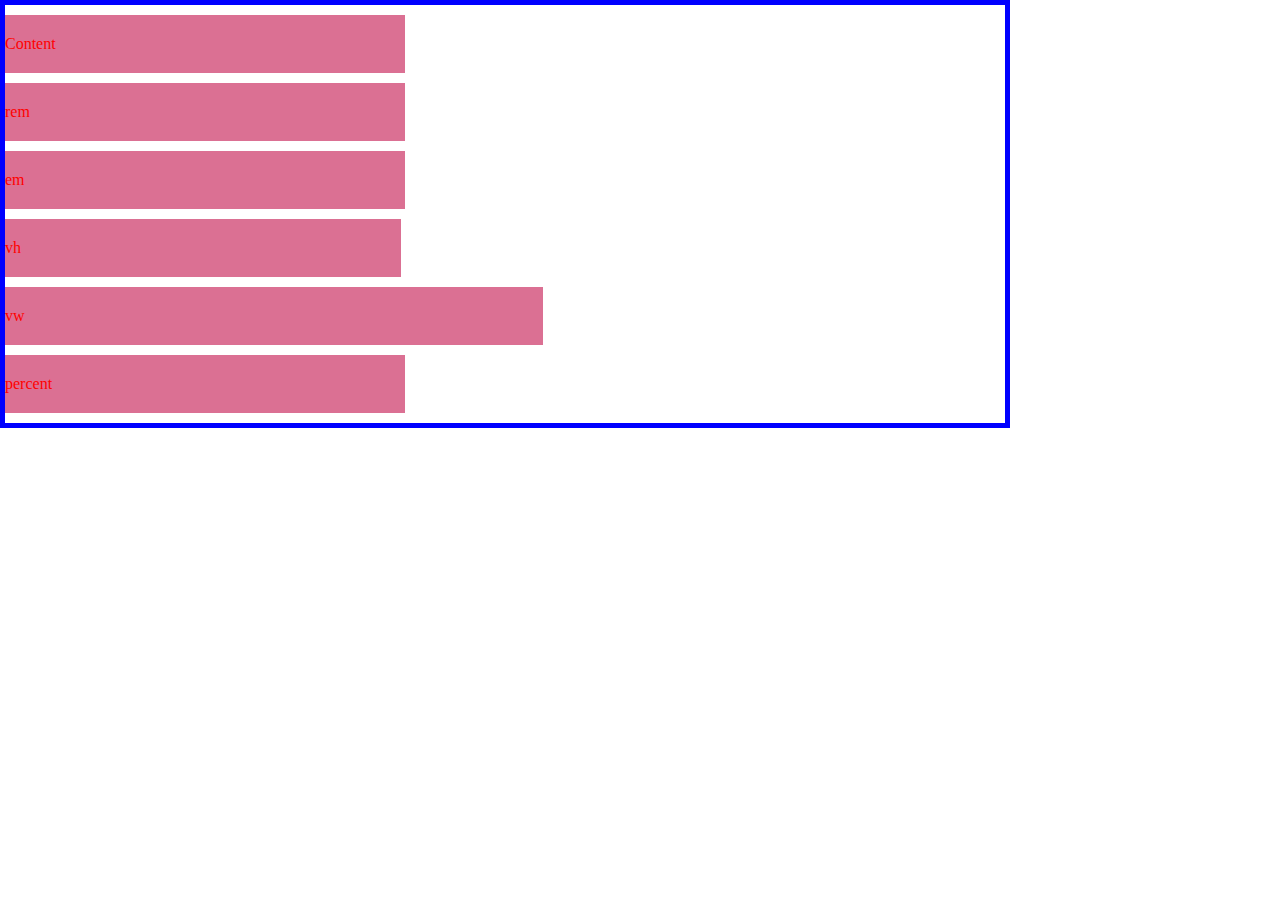
<file: week7/index.html>
<!DOCTYPE html>
<html lang="en">

<head>
    <meta charset="utf-8">
    <title>CSS Measurement Units</title>
    <link rel="stylesheet" href="style.css">
</head>

<body>
    <div class="parent-container">
        <div class="px">Content</div>
        <div class="rem">rem</div>
        <div class="em">em</div>
        <div class="vh">vh</div>
        <div class="vw">vw</div>
        <div class="percent">percent</div>
    </div>
</body>

</html>
</file>
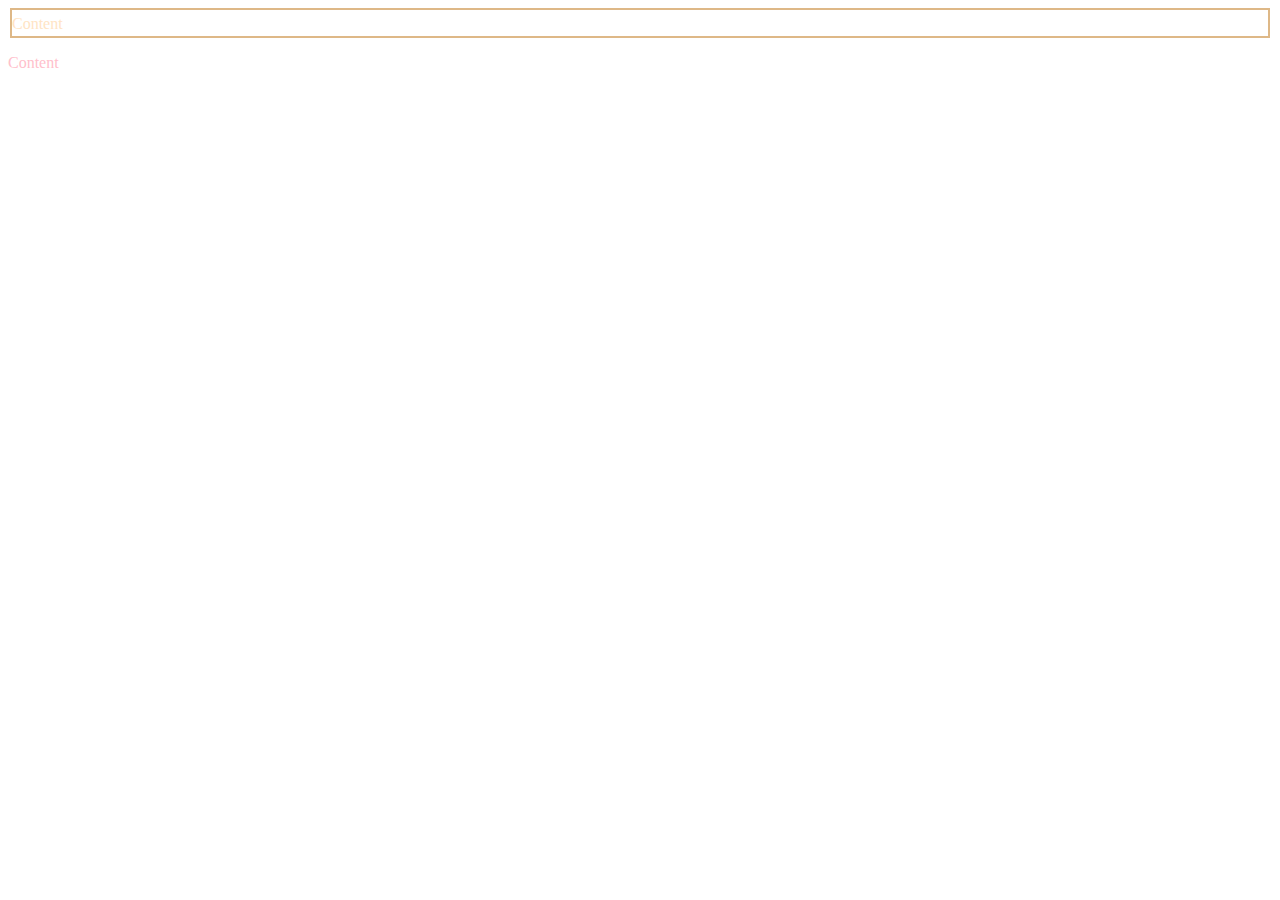
<file: week7/index2.html>
<!DOCTYPE html>
<html lang="en">

<head>
    <meta charset="utf-8">
    <title>Basic HTML</title>
    <link rel="stylesheet" href="style2.css">
</head>
<body>
    <div class="content">Content</div>
    <p style="color: pink;">Content</p>
</body>

</html>
</file>
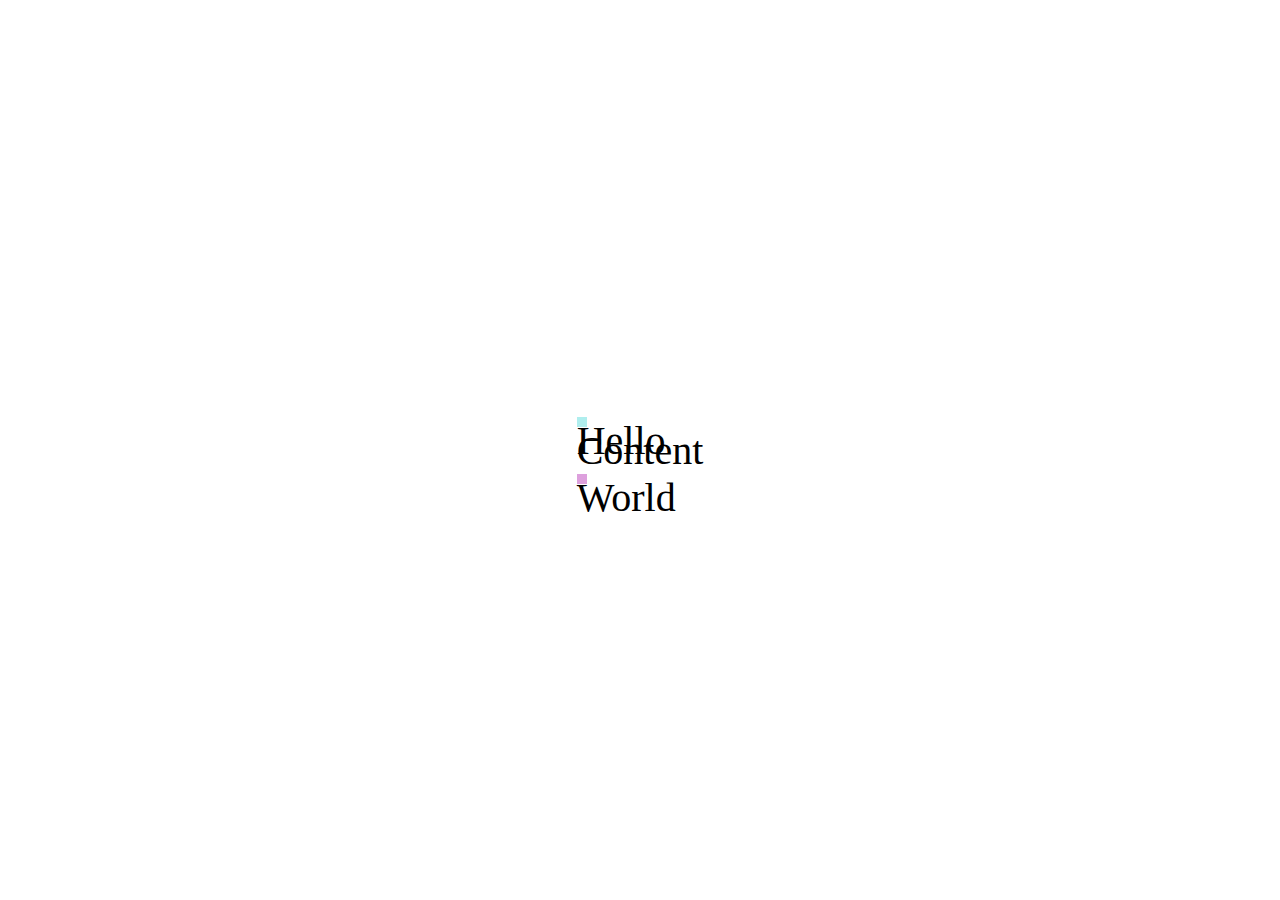
<file: week7/index3.html>
<!DOCTYPE html>
<html lang="en">

<head>
    <meta charset="utf-8">
    <title>Basic HTML</title>
    <link rel="stylesheet" href="style3.css">
</head>
<body>
    <div class="content">Content</div>
</body>

</html>
</file>
<file: week7/style.css>
*{
    margin: 0;
}

.parent-container{
    border: 5px solid blue;
    width: 1000px;
}

.parent-container div{
    padding: 20px 0px;
    margin: 10px 0px;
    color: rgb(255, 0, 0);
    background:palevioletred;
}

.px{
    width: 400px;
}

.rem{
    width: 25rem;
}

.em{
    width: 25em;
}

.vh{
    width: 44vh;
}

.vw{
    width: 42vw;
}

.percent{
    width: 40%;
}
</file>
<file: week7/style2.css>
.content{
    margin: 1px 2px;
    /* padding: 5px 10px 3px 2px; */
    padding-top: 5px;
    padding-right: 10px;
    padding-bottom: 3px;
    padding-left: 1px 2px 3px;
    color:bisque;
    border: 2px solid burlywood;
}
</file>
<file: week7/style3.css>
*{
    margin: 0;

}

body{
    font-size: 40px;
    display: flex;
    align-items: center;
    justify-content: center;
    height: 100vh;
}

.content::before{
    content: 'Hello';
    display: block;
    width: 10px;
    height: 10px;    
    background-color:paleturquoise;
}

.content::after{
    content: 'World';
    display: block;
    width: 10px;
    height: 10px;    
    background-color: plum;
}
</file>
